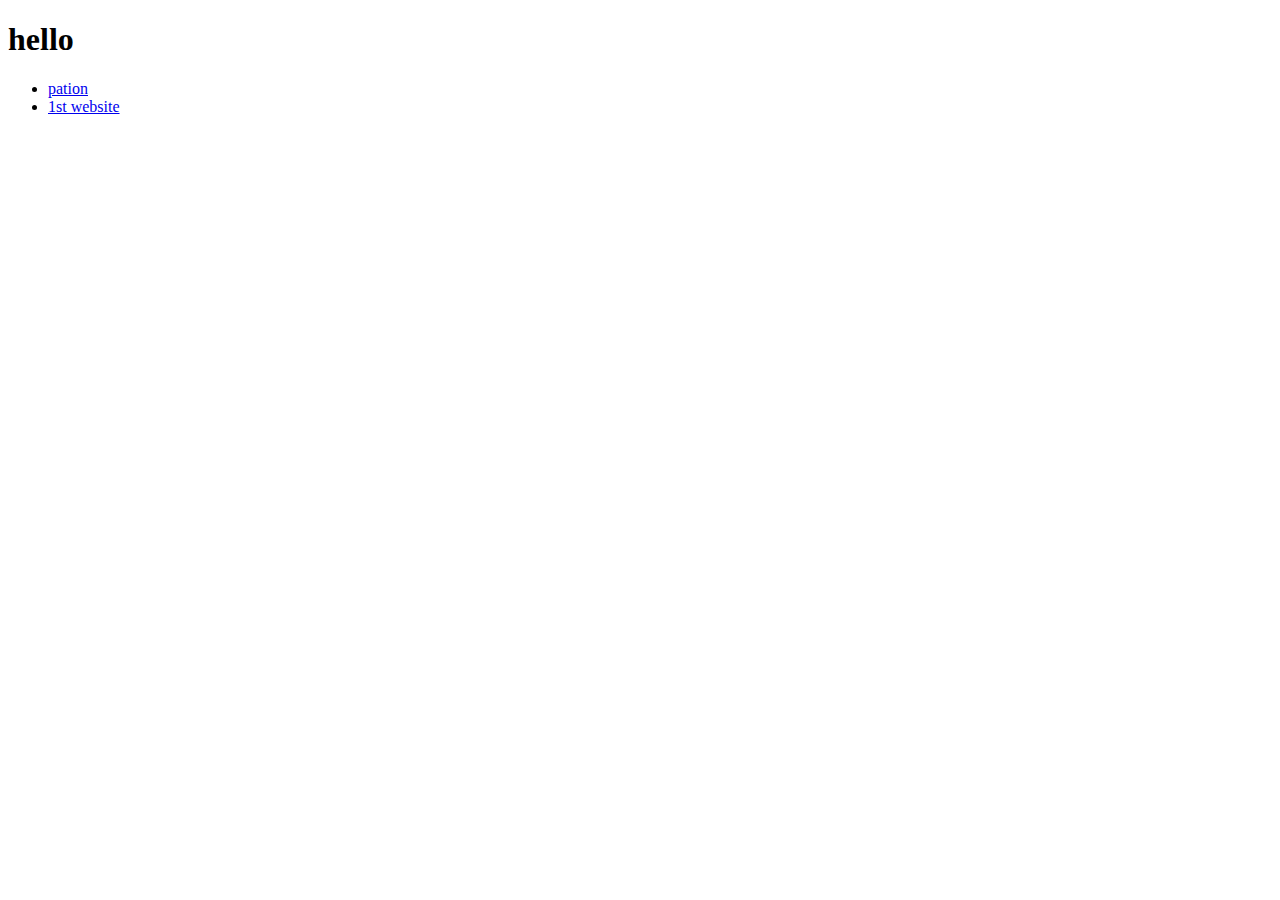
<file: index.html>
<!doctype html>
<html>
    <Head>
        <title>poop</title>
    </Head>
    <body>
        <h1> hello</h1>
        <ul>
            <li><a href="pation/smallweb.html">pation</a> </li>
            <li><a href="1st-website/index.html">1st website</a> </li>
        </ul>
    </body>
</html>
</file>
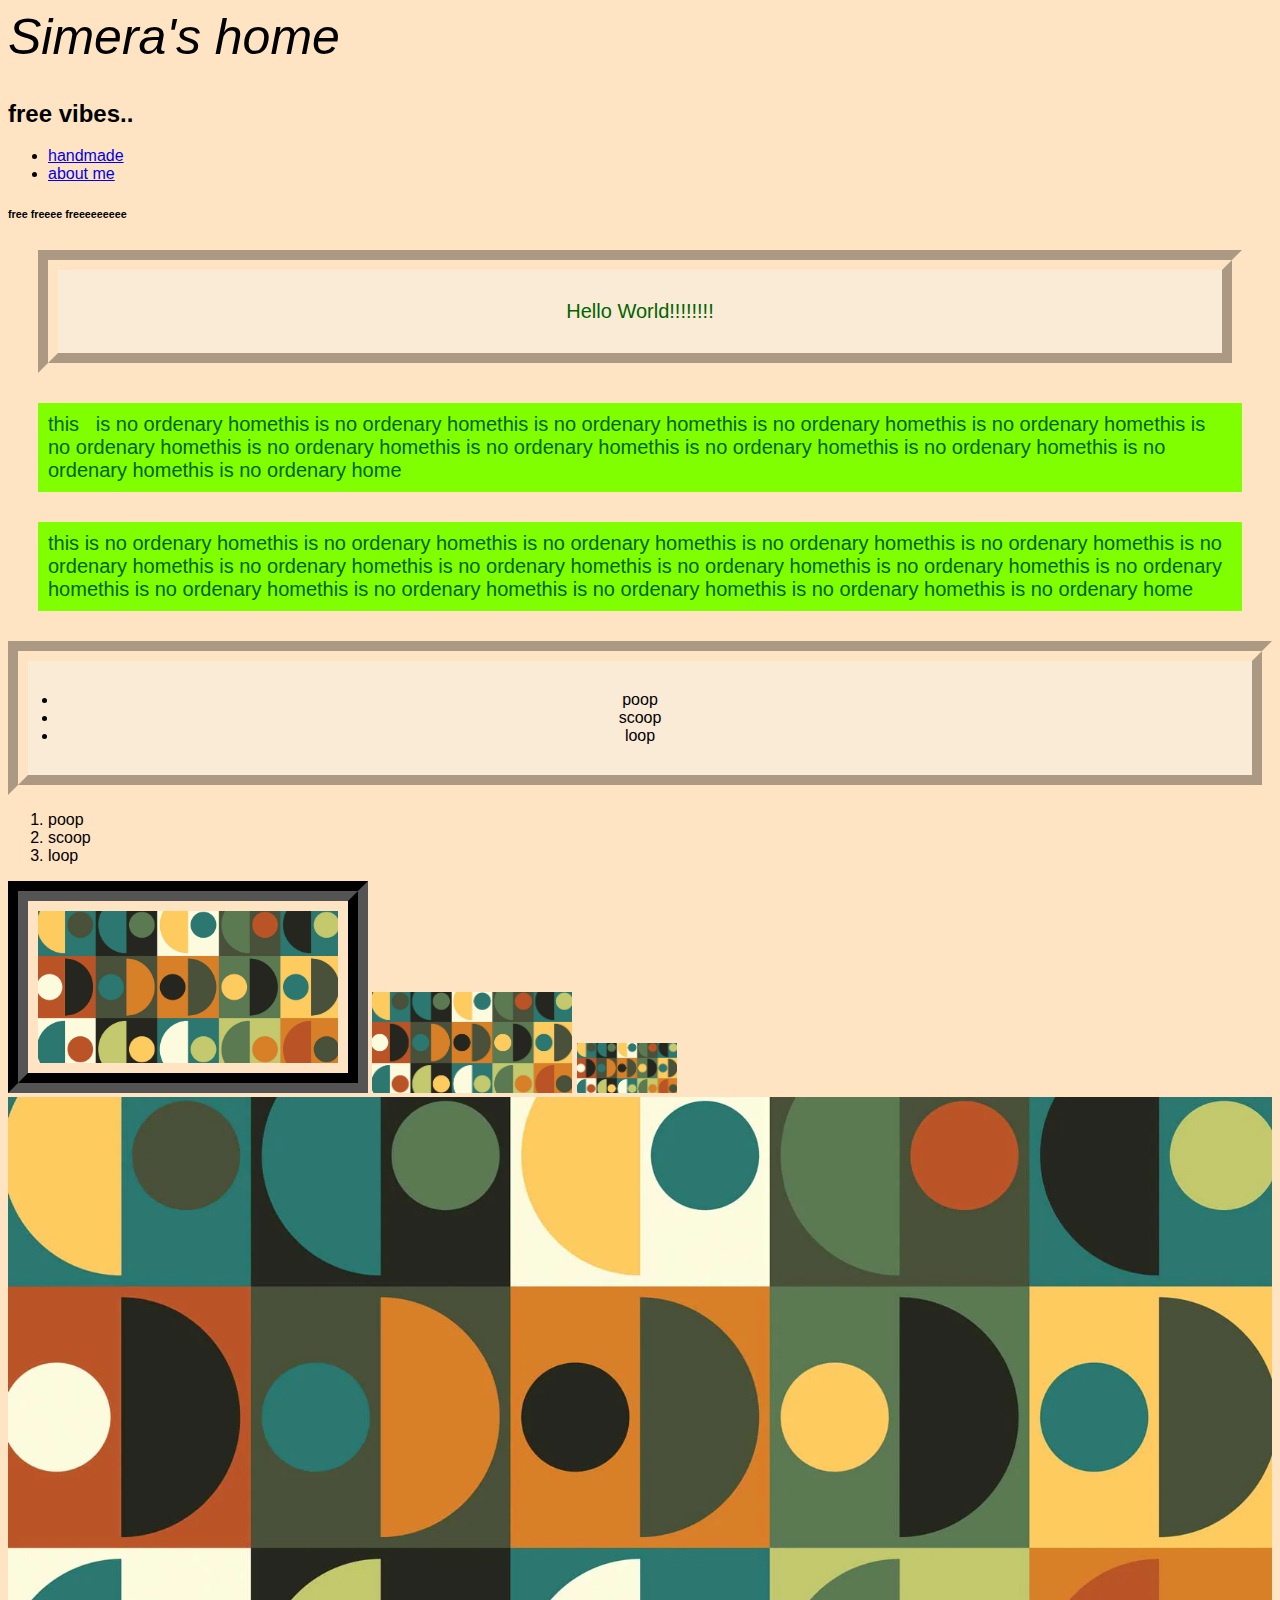
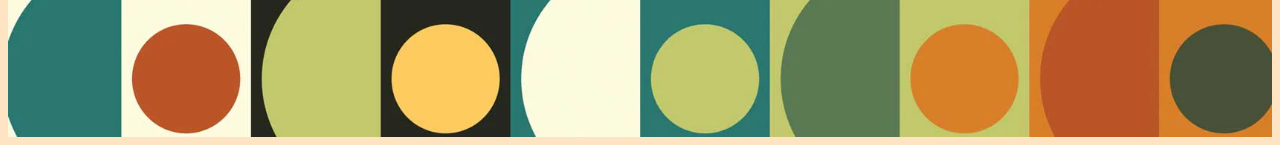
<file: 1st-website/index.html>
<doctype html>
    <html>
        <head>
            <title>SIMERART</title>
            <link rel="stylesheet" href="main.css">
        </head>
        <body>
            <h1>Simera's home</h1>
            <h2> free vibes..</h2>
        
            <ul>
                <li> <a href="https://handmade-web.net/fall24/index.html">handmade<a></li>
                <li><a href="about.html">about me</a></li>
            </ul>
            
            <h6> free freeee freeeeeeeee</h6>
            <p class="special">Hello World!!!!!!!!</p>
            <p> this &nbsp; is no ordenary homethis is no ordenary homethis is no ordenary homethis is no ordenary homethis is no ordenary homethis is no ordenary homethis is no ordenary homethis is no ordenary homethis is no ordenary homethis is no ordenary homethis is no ordenary homethis is no ordenary home </p>
                
            <p>this is no ordenary homethis is no ordenary homethis is no ordenary homethis is no ordenary homethis is no ordenary homethis is no ordenary homethis is no ordenary homethis is no ordenary homethis is no ordenary homethis is no ordenary homethis is no ordenary homethis is no ordenary homethis is no ordenary homethis is no ordenary homethis is no ordenary homethis is no ordenary home</p>

                <ul class="special">
                    <li>poop</li>
                    <li>scoop</li>
                    <li>loop</li>
                </ul>
                <ol>
                    <li>poop</li>
                    <li>scoop</li>
                    <li>loop</li>
                </ol>

                <img class="highlight" src="70s.jpg.webp" alt="shapes with 70s colors" width="300">

                <img src="70s.jpg.webp" alt="shapes with 70s colors" width="200">

                <img src="70s.jpg.webp" alt="shapes with 70s colors" width="100">

                <img src="70s.jpg.webp" alt="shapes with 70s colors">

        </body>
    </html>
</file>
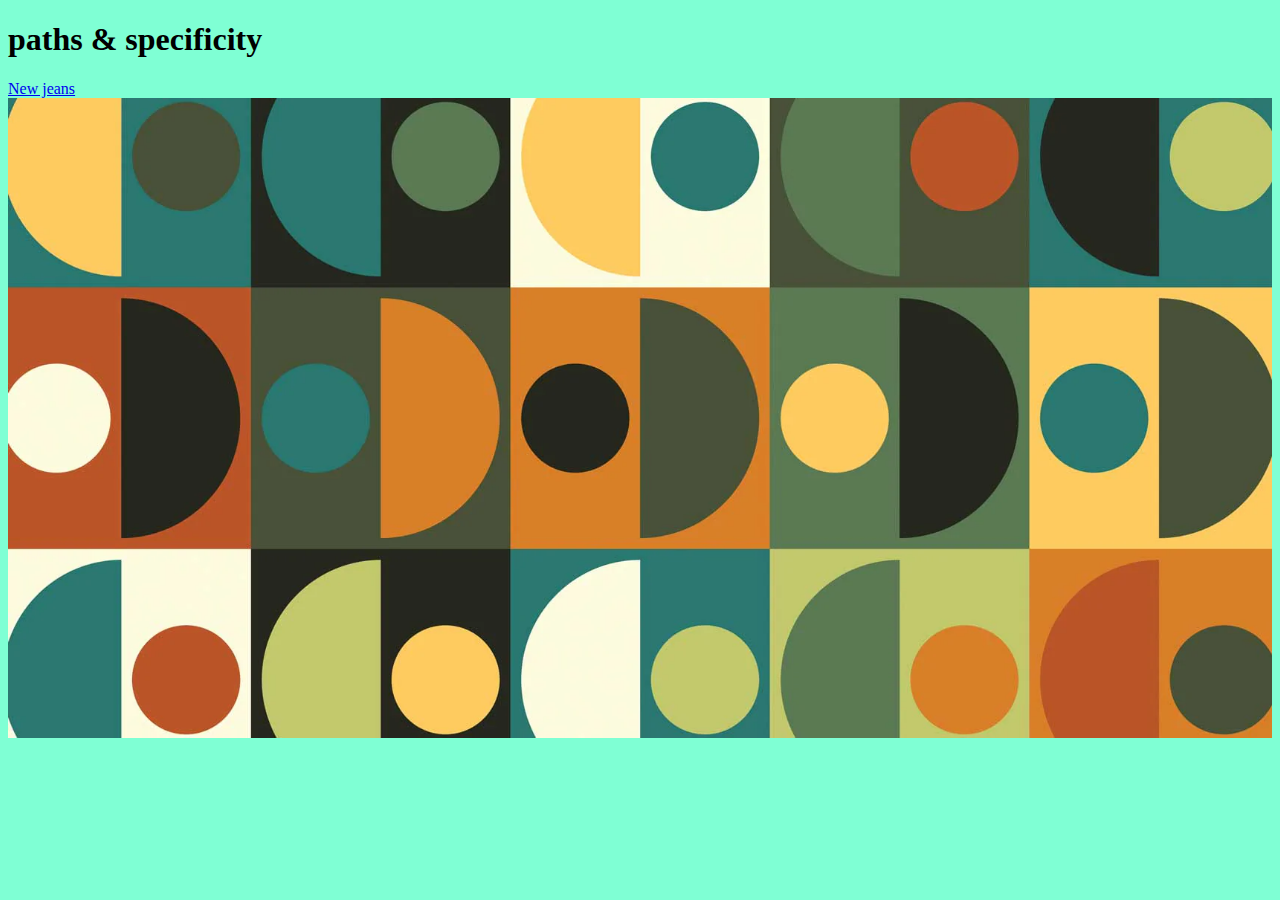
<file: paths.speci/index.html>
<!doctype html>
<html>
<head>
    <title></title>
    <link rel="stylesheet" href="assets/main.css">
</head>

<body>
    <h1> paths & specificity</h1>
    <a href="pages/newjeans.html">New jeans</a>

    <img src="assets/70s copy.jpg.webp">
</body>

</html>
</file>
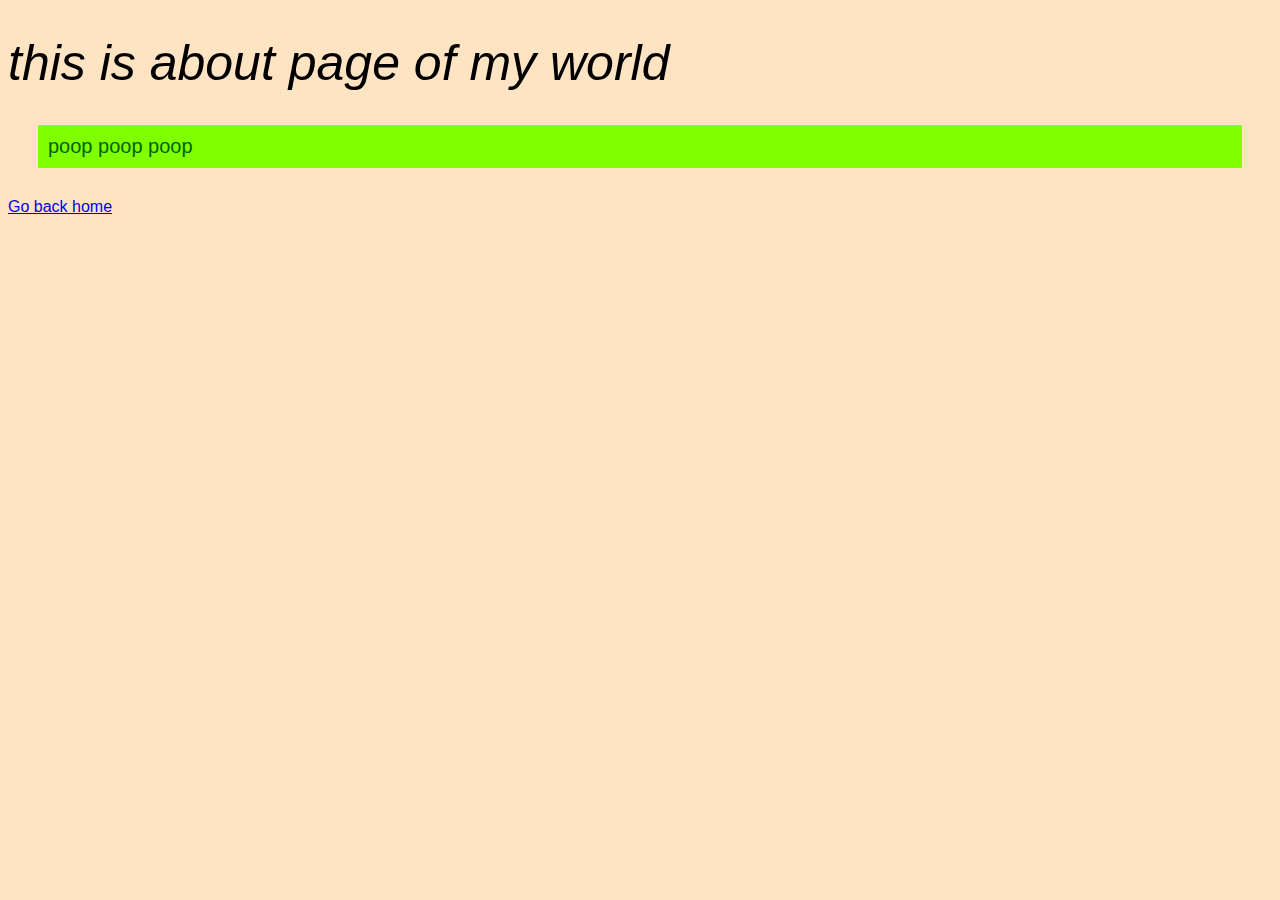
<file: 1st-website/about.html>
<!doctype html>
    <html>
        <head>
            <title> about me</title>
            <link rel="stylesheet" href="main.css">
        </head>
        <body>
            <h1> this is about page of my world</h1>
            <p>poop poop poop</p>
            <a href="index.html">Go back home</a>
        </body>
    </html>
</file>
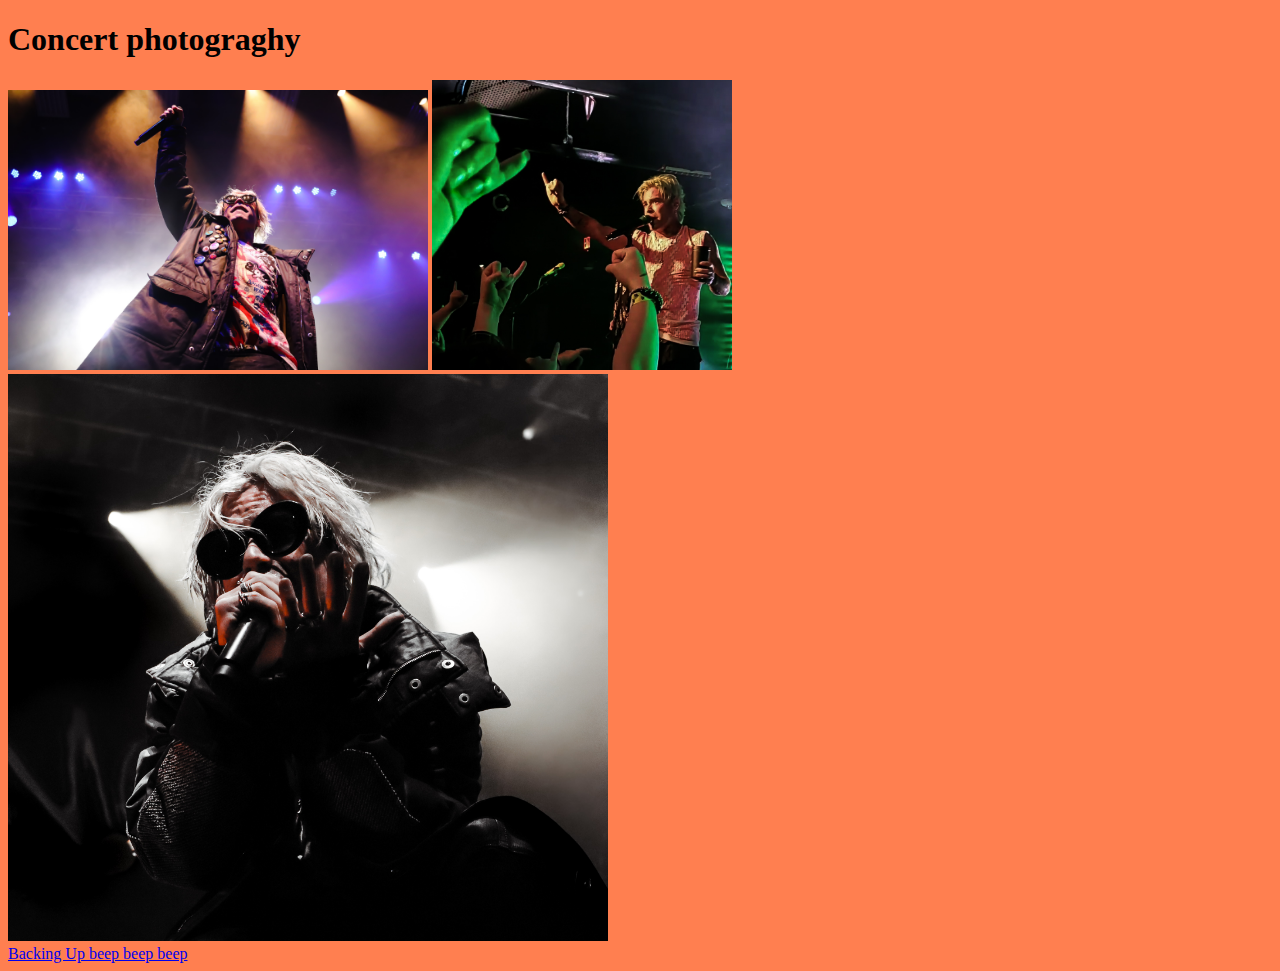
<file: pation/rock.html>
<!doctype html>
<html>
    <head>
        <title>concret photograghy</title>
    </head>
    <body style="background-color:coral"></body>
<h1> Concert photograghy</h1>
<img src="IMG_8480.jpg" width="420">
<img src="Screenshot_20210926-204717_Video Player.jpg" alt="ModSun" width="300">
<img src="IMG_8811.jpg" width="600">
<br>
<a href="smallweb.html">Backing Up beep beep beep</a>
    </body>
</html>
</file>
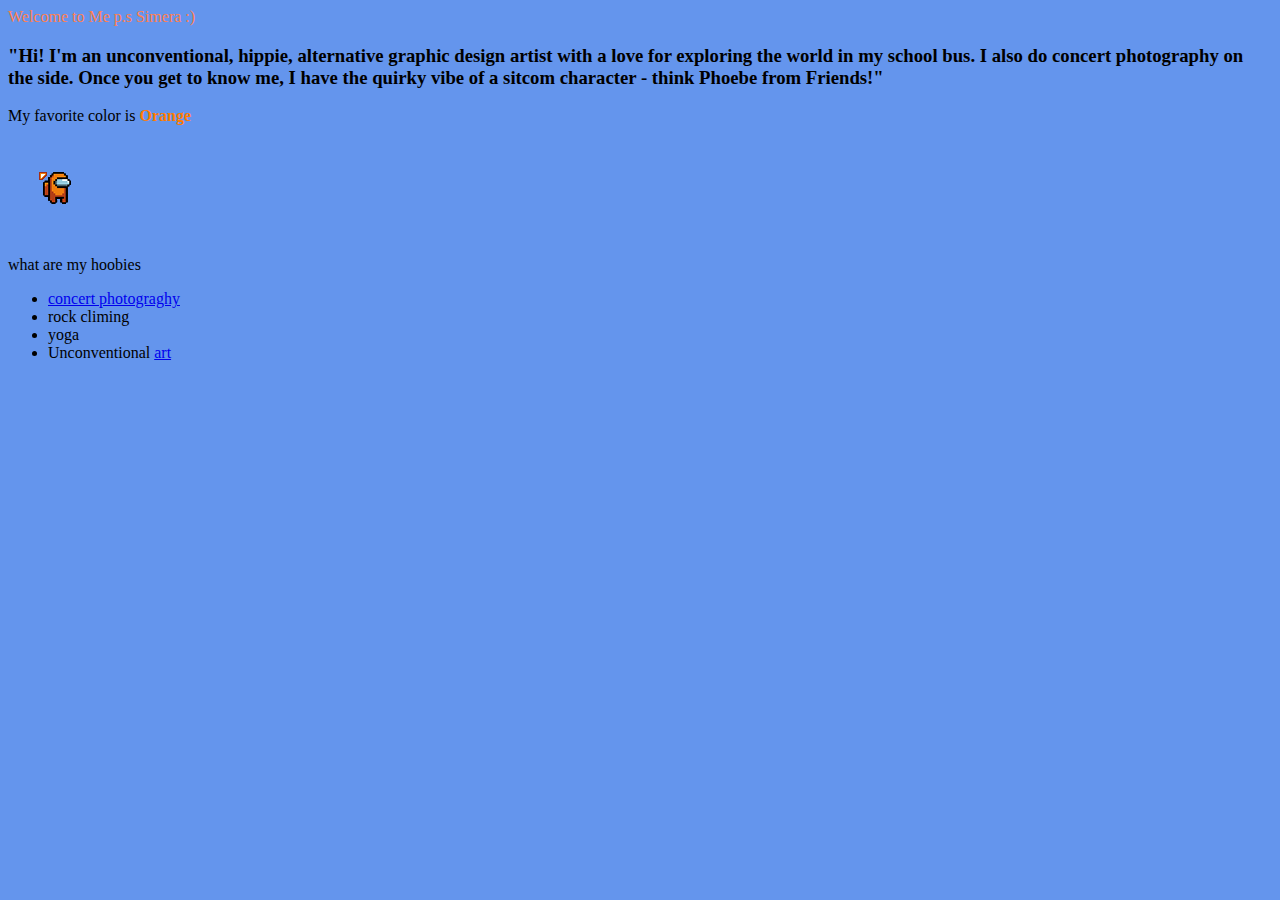
<file: pation/smallweb.html>
<!doctype html>
<html>
    <div id="preloader"></div>
<head>
    <title> Welcome To Me</title>
</head>
<body style="background-color: cornflowerblue;"></body>
<link href=""

    <h1> <span style="color:coral">Welcome to Me p.s Simera :)</span> </h1>
    <h3>"Hi! I'm an unconventional, hippie, alternative graphic design artist with a love for exploring the world in my school bus. I also do concert photography on the side. Once you get to know me, I have the quirky vibe of a sitcom character - think Phoebe from Friends!"</h3>
    <p>My favorite color is <span style="color:rgb(255, 123, 0);font-weight:bold;">Orange</span></p> <img src="amogusorange.png" alt="orange">
    <p> what are my hoobies </p>
    <ul>
        <li><a href="rock.html">concert photograghy</a></li>
        <li>rock climing </li>
        <li>yoga</li>
        <li>Unconventional <a href="Art.html">art</a></li>
    </ul>
    <p> <span style="color:coral;font-weight:bold;"> </span> </p>
</body>
</html>
</file>
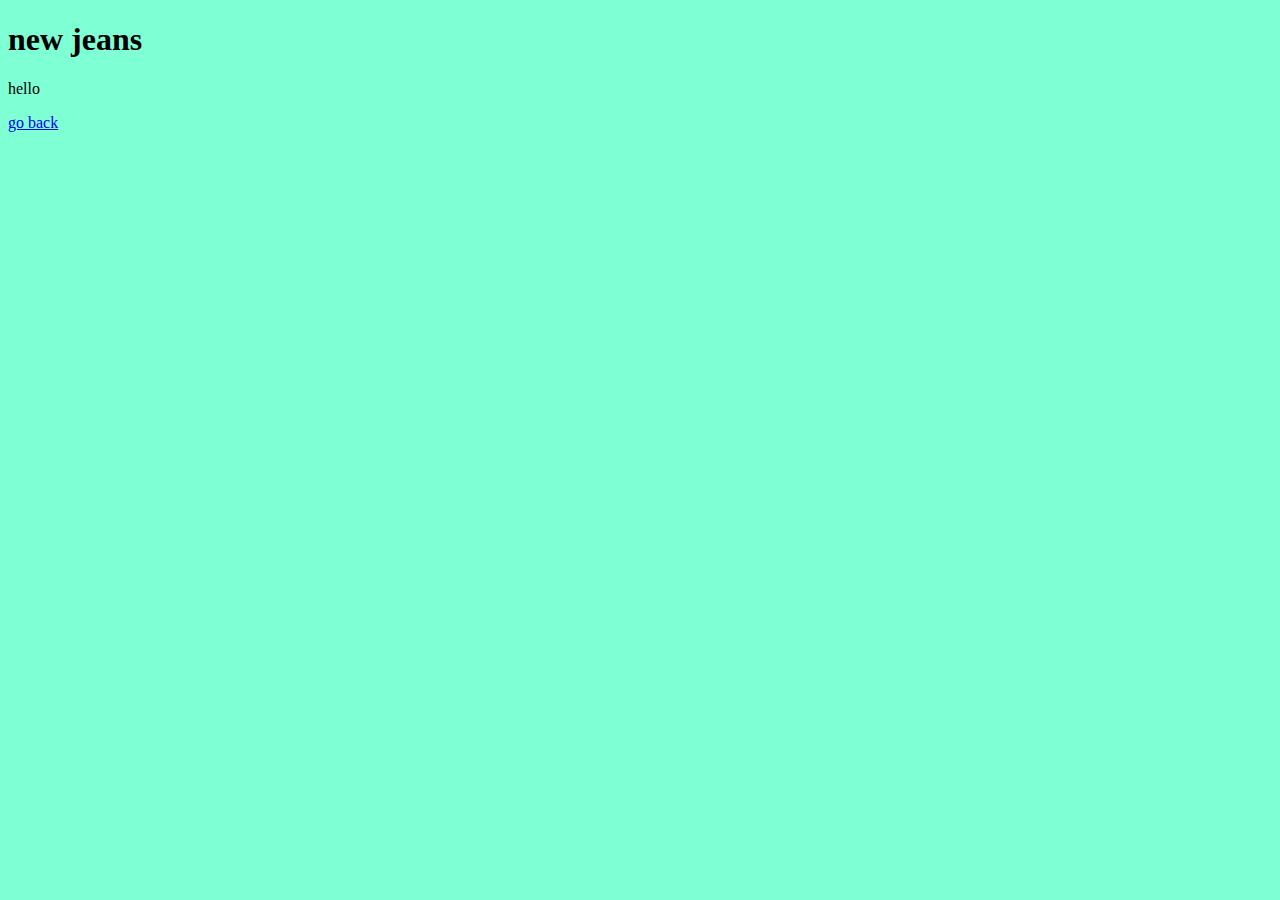
<file: paths.speci/pages/newjeans.html>
<!doctype html>
<html>
<head>
    <title></title>
    <link rel="stylesheet" href="../assets/main.css">
</head>

<body>
    <h1> new jeans</h1>
    <p>hello</p>
    <a href="../index.html">go back</a>
</body>

</html>
</file>
<file: 1st-website/main.css>
P{
    font-size:20px;
    color:darkgreen;
    background-color:chartreuse;
    padding: 10px;
    margin:30px;
}
.special {
    border:20px groove bisque;
    padding:30px;
    background-color:antiquewhite;
    text-align:center;
}
body {
    background-color:bisque;
    font-family:sans-serif;
}
h1 {
    font-size:50px;
    font-weight:normal;
    font-style:italic;
    
}
.highlight {
border: 20px groove black;
padding:10px;
}
img {
    max-width:100%;;
  
}
</file>
<file: paths.speci/assets/main.css>
body {
    background-color: aquamarine;
}
img {
    max-width:100%;
}
</file>
